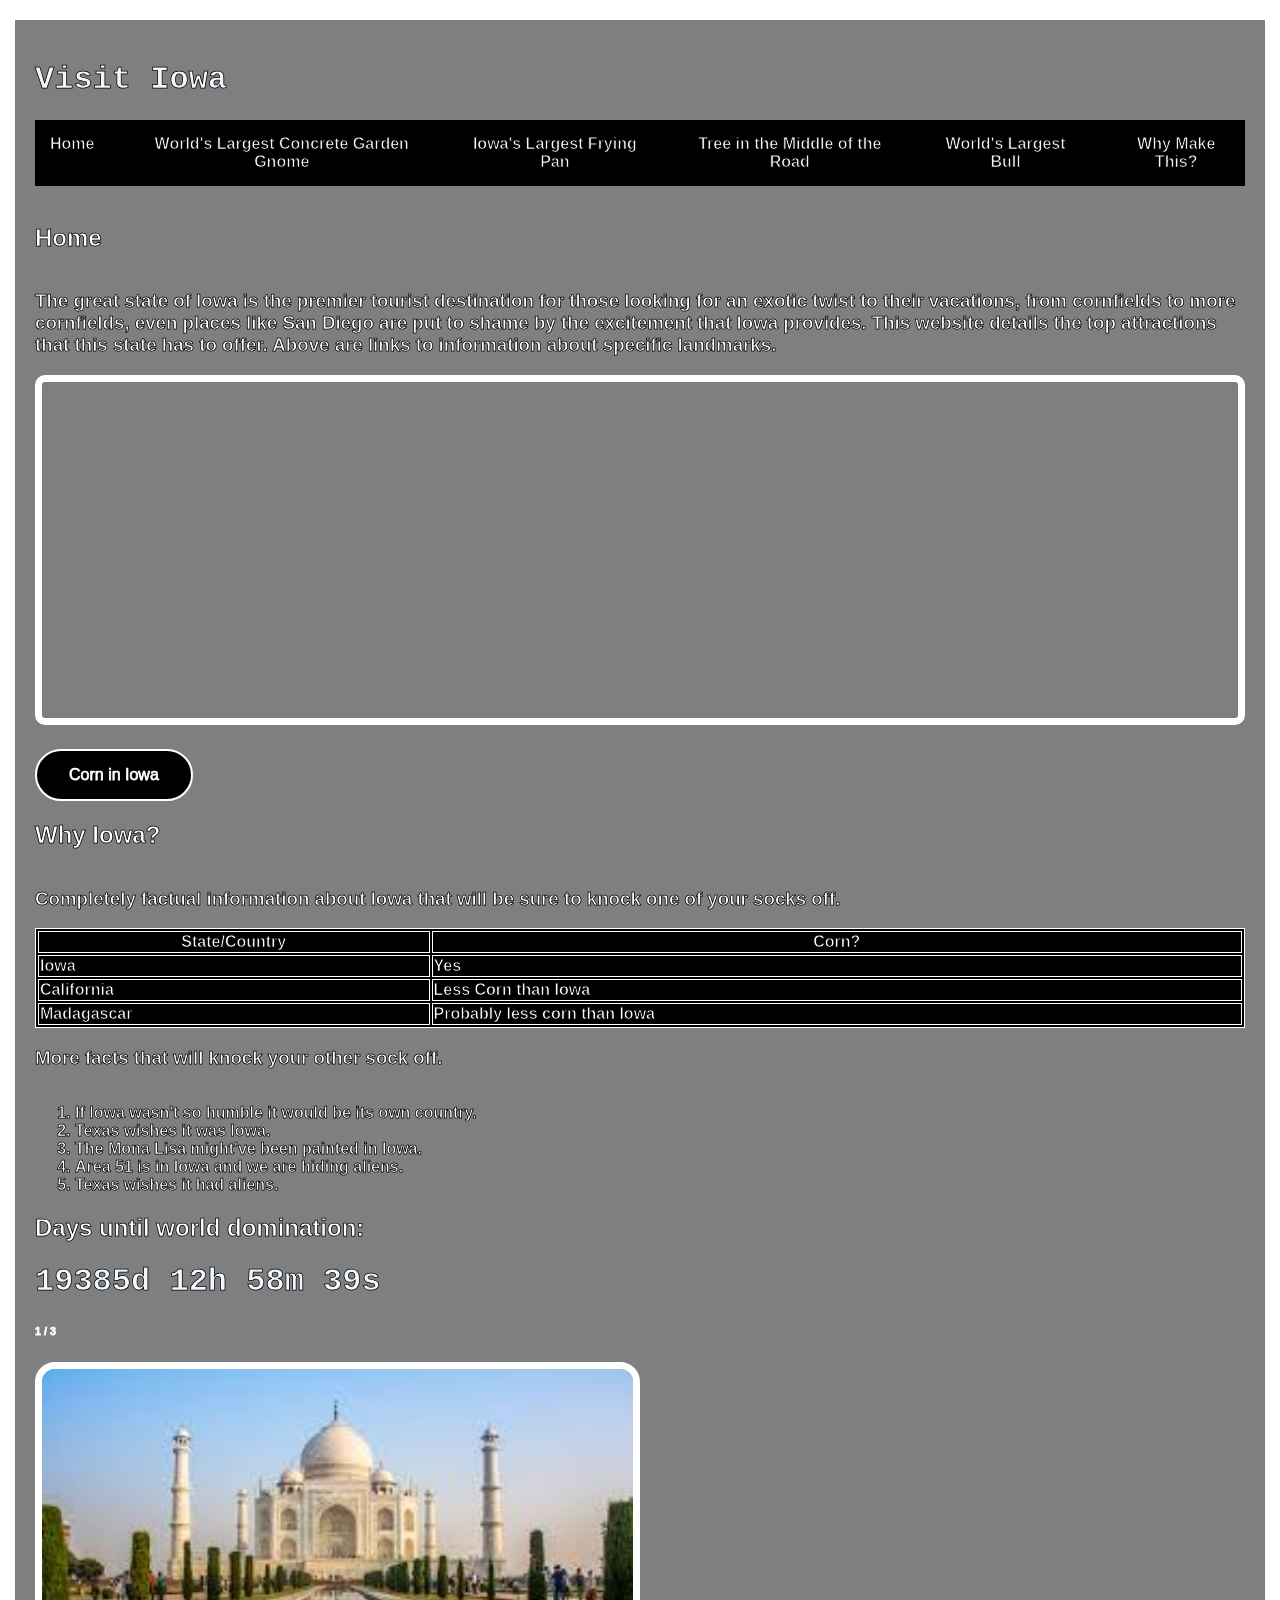
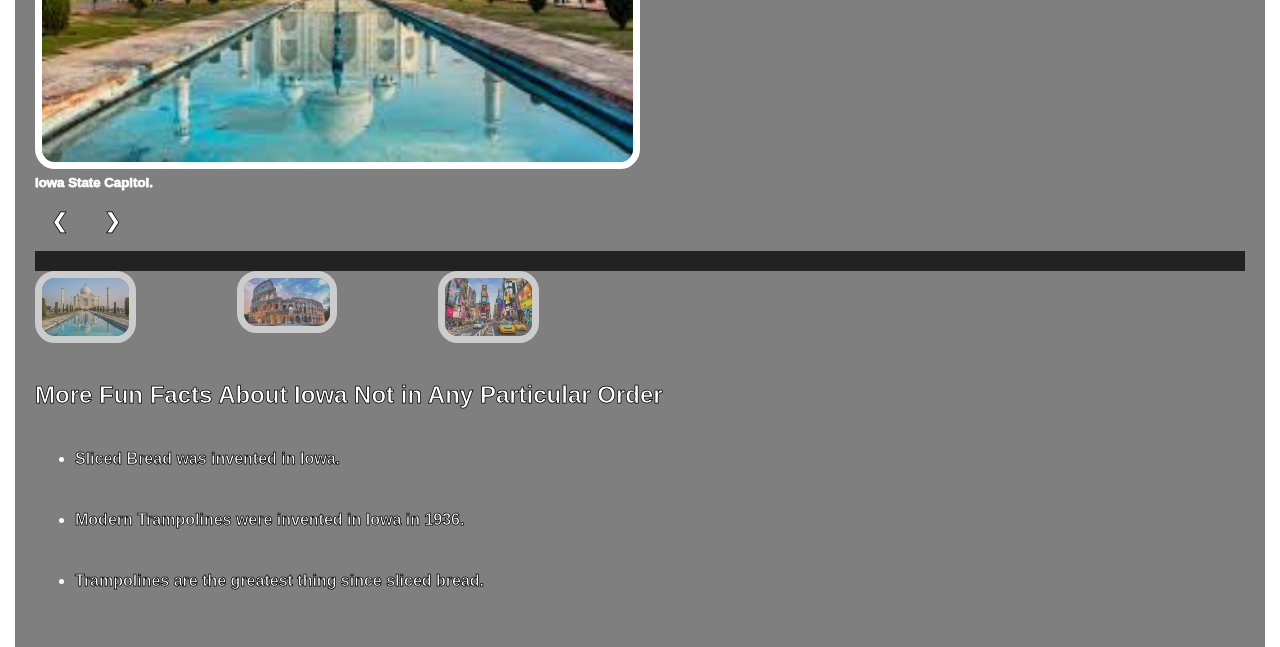
<file: index.html>
<!DOCTYPE html>
<html class="transbox">
  <head>
  <title>Iowa Tourism Website</title>
  <link rel="stylesheet" href="styles.css">
  <script src="script.js" defer></script>
  </head>
<body><div class="transbox">
 
  <h1>Visit Iowa</h1>
  <!-- Navbar code -->       
  <nav class="navbar">
    <ul>
      <li><a href="index.html">Home</a></li>
      <li><a href="gnome.html">World's Largest Concrete Garden Gnome</a></li>
      <li><a href="fryingpan.html">Iowa's Largest Frying Pan</a></li>
      <li><a href="treeinroad.html">Tree in the Middle of the Road</a></li>
      <li><a href="largestbull.html">World's Largest Bull</a></li>
      <li><a href="whymakethis.html">Why Make This?</a></li>
      </ul>
  </nav>
  <br>
  <h2>Home</h2>
  <!-- Introductory text -->  
  <h3>The great state of Iowa is the premier tourist destination for those looking for an exotic twist to their vacations, from cornfields to more cornfields, even places like San Diego are put to shame by the excitement that Iowa provides. This website details the top attractions that this state has to offer. Above are links to information about specific landmarks. </h3>

  <!-- Google maps integration -->  
  <iframe 
    src="https://www.google.com/maps/embed?pb=!1m18!1m12!1m3!1d3056079.167814421!2d-96.657597140625!3d41.938440999999995!2m3!1f0!2f0!3f0!3m2!1i1024!2i768!4f13.1!3m3!1m2!1s0x52f8952d7e6c0a7d%3A0x8e87cf7a5843a85!2sIowa!5e0!3m2!1sen!2sus!4v1614000000000!5m2!1sen!2sus" 
    width="100%" 
    height="450" 
    style="padding:2;" 
    style="border:5;" 
    allowfullscreen="" 
    loading="lazy">
  </iframe>
  
  <br>
  <!-- Code for the modal -->
  <button id="myBtn">Corn in Iowa</button>

  <div id="myModal" class="modal">
    <div class="modal-content">
      <span class="close">&times;</span>
      <p>Iowa is the largest producer of corn in the United States, in which the state produced around 2.5 billion bushels of it annually. This is more than states that are more than double its population. In fact, Iowa has more corn than it does people. While this may sound impressive, the state has seven times the amount of pigs than people as well.</p>
    </div>
  </div>
<!-- Style for table -->
  <style>
    table, th, td {
      border: 1px solid white;
    }
  </style>
<!-- Container for more text -->
  <div class="whyiowa">
    <h2>Why Iowa?</h2>

    <h3>Completely factual information about Iowa that will be sure to knock one of your socks off.</h3>
  </div>
<!-- Table -->
  <table style="width:100%">
    <tr>
      <th>State/Country</th>
      <th>Corn?</th> 
    </tr>
    <tr>
      <td>Iowa</td>
      <td>Yes</td>
    </tr>
    <tr>
      <td>California</td>
      <td>Less Corn than Iowa</td>
    </tr>
    <tr>
      <td>Madagascar</td>
      <td>Probably less corn than Iowa</td>
    </tr>
  </table>

  <h3>More facts that will knock your other sock off.</h3>

  <ol>
    <li>If Iowa wasn't so humble it would be its own country.</li>
    <li>Texas wishes it was Iowa.</li>
    <li>The Mona Lisa might've been painted in Iowa.</li>
    <li>Area 51 is in Iowa and we are hiding aliens.</li>
    <li>Texas wishes it had aliens.</li>
  </ol>

  <h2>Days until world domination:</h2>
  <h1 id="demo"></h1>

<!-- Countdown script -->
  <script>

    var countDownDate = new Date("Jan 1, 2080 15:37:25").getTime();


    var x = setInterval(function() {

      var now = new Date().getTime();

      var distance = countDownDate - now;

      var days = Math.floor(distance / (1000 * 60 * 60 * 24));
      var hours = Math.floor((distance % (1000 * 60 * 60 * 24)) / (1000 * 60 * 60));
      var minutes = Math.floor((distance % (1000 * 60 * 60)) / (1000 * 60));
      var seconds = Math.floor((distance % (1000 * 60)) / 1000);

      document.getElementById("demo").innerHTML = days + "d " + hours + "h "
      + minutes + "m " + seconds + "s ";

      if (distance < 0) {
        clearInterval(x);
        document.getElementById("demo").innerHTML = "EXPIRED";
      }
    }, 1000);
    </script>
<!-- Slideshow container -->
  <div class="image-slideshow">
    <div class="slideshow-container">


      <div class="mySlides fade">
        <div class="numbertext"><h6>1 / 3</h6></div>
          <img src="image/tajmahal.jpg" style="width:100%">
          <div class="text"><h5>Iowa State Capitol.</h5></div>
      </div>

    <div class="mySlides fade">
      <div class="numbertext"><h6>2 / 3</h6></div>
        <img src="image/rome.jpg" style="width:100%">
      <div class="text"><h5>Downtown Fort Dodge, Iowa.</h5></div>
    </div>

    <div class="mySlides fade">
      <div class="numbertext"><h6>3 / 3</h6></div>
      <img src="image/nyc.jpg" style="width:100%">
      <div class="text"><h5>A photo of Des Moines, Iowa.</h5></div>
    </div>
  <br>

  <!-- Next and previous buttons -->
  <a class="prev" onclick="plusSlides(-1)">&#10094;</a>
  <a class="next" onclick="plusSlides(1)">&#10095;</a>
  </div>
  <br>


  <!-- Next and previous buttons -->

  <!-- Image text -->
  <div class="caption-container">
    <p id="caption"></p>
  </div>


  <!-- Thumbnail images -->
  <div class="row">
    <div class="column">
      <img class="demo cursor" src="image/tajmahal.jpg" style="width:100%" onclick="currentSlide(1)" alt="State Capitol">
    </div>
    <div class="column">
      <img class="demo cursor" src="image/rome.jpg" style="width:100%" onclick="currentSlide(2)" alt="Fort Dodge">
    </div>
    <div class="column">
      <img class="demo cursor" src="image/nyc.jpg" style="width:100%" onclick="currentSlide(3)" alt="Des Moines">
    </div>
    <div class="column">
    </div>
    <br>
    <br>
    <br>
      <br>
      <br>
        <h2>More Fun Facts About Iowa Not in Any Particular Order</h2>
        <div class="facts">
      <ul>
        <h4><li>Sliced Bread was invented in Iowa.</li></h4>
        <h4><li>Modern Trampolines were invented in Iowa in 1936.</li></h4>
        <h4><li>Trampolines are the greatest thing since sliced bread.</li></h4>
      </ul>
        </div>
      </div>
    </div>
  </div>
</div></body>
</html>
</file>
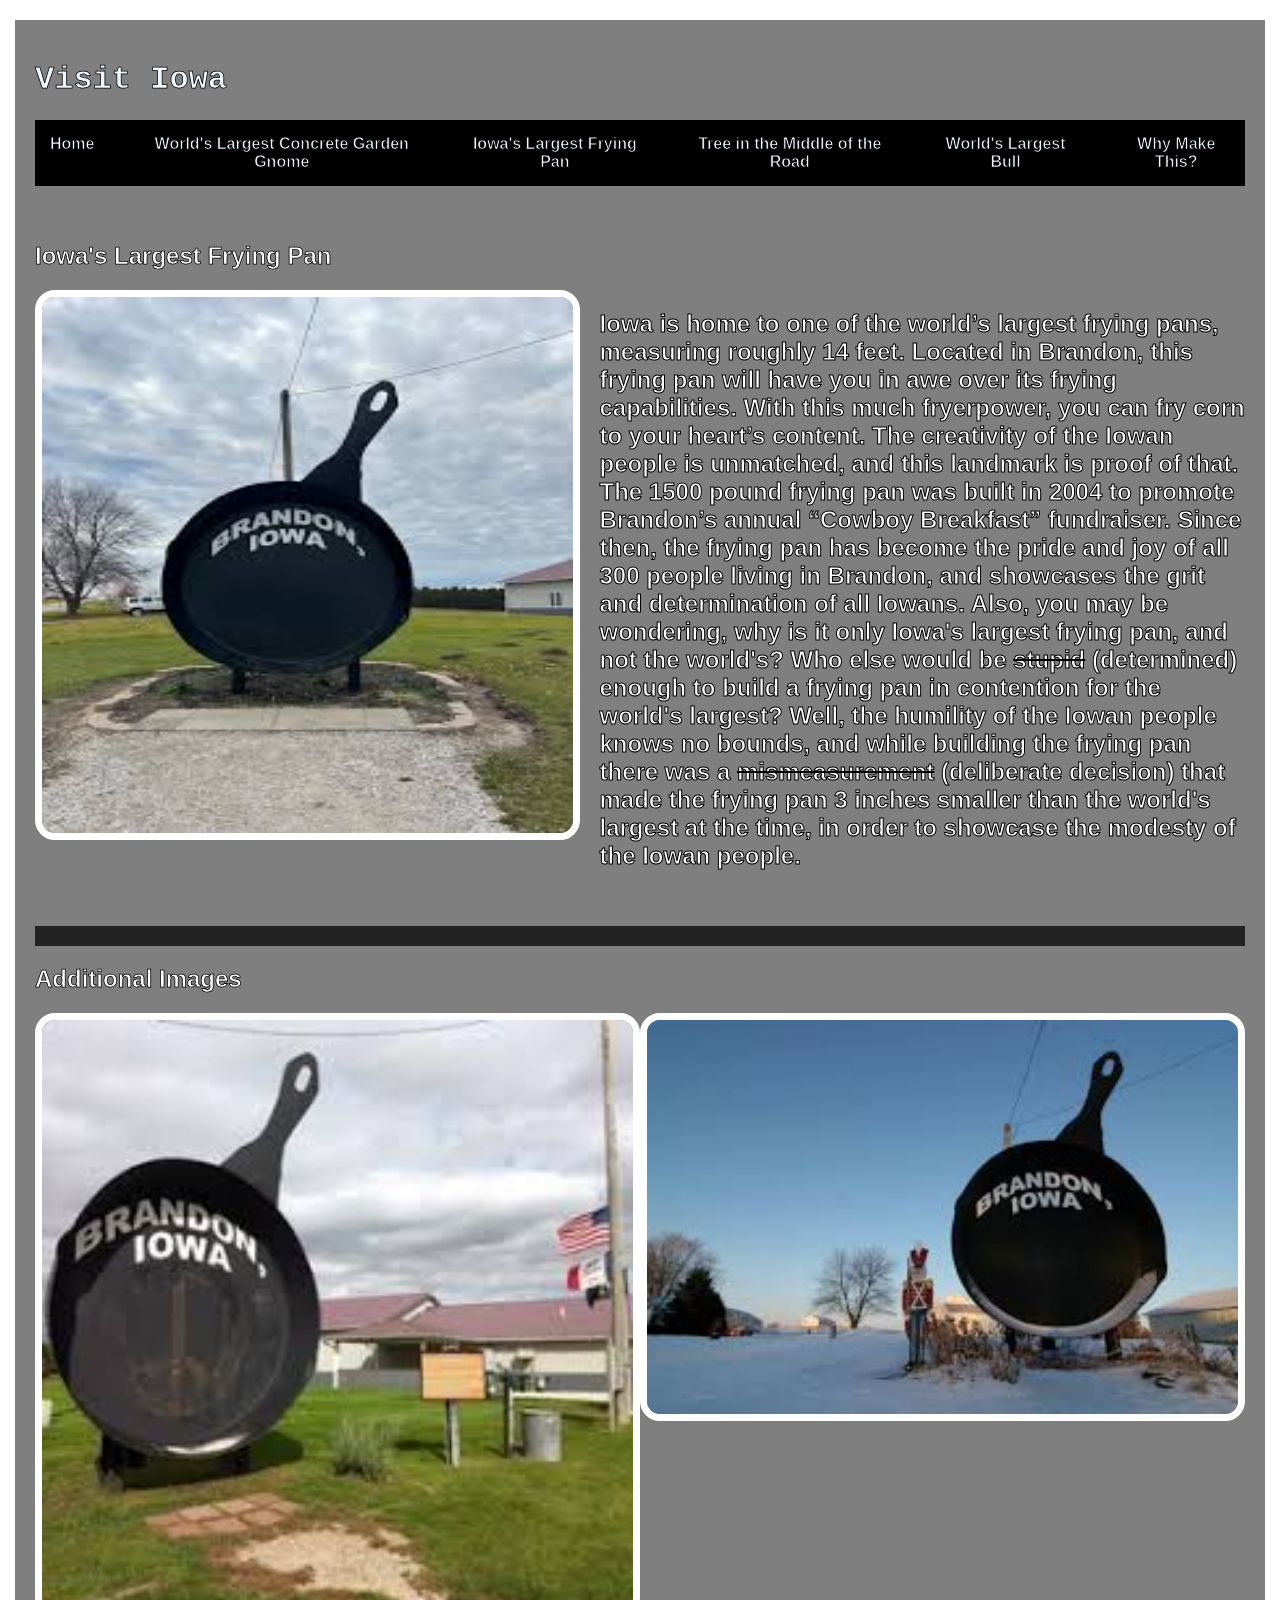
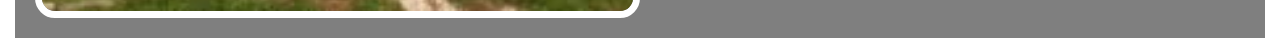
<file: fryingpan.html>
<!DOCTYPE html>
<link rel="stylesheet" href="styles.css">
<html>
  <head>
    <title>Iowa Tourism Website</title>
  </head>
  <body>
  <!-- Adds the transparent box -->
  <div class="transbox">
    <h1>Visit Iowa</h1>
    <!-- Adds the navbar -->
    <nav class="navbar">
      <ul>
        <li><a href="index.html">Home</a></li>
        <li><a href="gnome.html">World's Largest Concrete Garden Gnome</a></li>
        <li><a href="fryingpan.html">Iowa's Largest Frying Pan</a></li>
        <li><a href="treeinroad.html">Tree in the Middle of the Road</a></li>
        <li><a href="largestbull.html">World's Largest Bull</a></li>
        <li><a href="whymakethis.html">Why Make This?</a></li>
        </ul>
    </nav>
   <br>
   <br>
   <!-- Heading -->
    <h2>Iowa's Largest Frying Pan</h2>
   <!-- Container with image and text -->
    <div class="p-with-img-container">
      <a href="https://www.google.com/search?sca_esv=8b90a2d696e076c2&si=AL3DRZE_knuXeC4sHDJrxarbJ1rx1xA6ly968fNjBt94--Uxe6djU2e1wJXhD7fowqbuRRjxPfwfHhywJPgI-FphbSRwVSHQ4b4MMku0HiVI0jEQl4lQuvqqjJmdEMPH9daqVwQAnRY3V5ODRSnNdVYu2FzbwdyknA%3D%3D&q=Iowa%27s+Largest+Frying+Pan+Reviews&sa=X&ved=2ahUKEwjczPqo1oCUAxXcJUQIHYbdMm0Q0bkNegQIOhAH&biw=958&bih=910&dpr=1"><img src="image/brandon.jpg" alt="Frying Pan"></a>
      <h2>Iowa is home to one of the world’s largest frying pans, measuring roughly 14 feet. Located in Brandon, this frying pan will have you in awe over its frying capabilities. With this much fryerpower, you can fry corn to your heart’s content. The creativity of the Iowan people is unmatched, and this landmark is proof of that. The 1500 pound frying pan was built in 2004 to promote Brandon’s annual “Cowboy Breakfast” fundraiser. Since then, the frying pan has become the pride and joy of all 300 people living in Brandon, and showcases the grit and determination of all Iowans. Also, you may be wondering, why is it only Iowa's largest frying pan, and not the world's? Who else would be <del>stupid</del> (determined) enough to build a frying pan in contention for the world's largest? Well, the humility of the Iowan people knows no bounds, and while building the frying pan there was a <del>mismeasurement</del> (deliberate decision) that made the frying pan 3 inches smaller than the world's largest at the time, in order to showcase the modesty of the Iowan people.</h2>
    </div>
    <br>
    <br>
    <div class="caption-container">
      <p id="caption"></p>
    </div>
    <!-- Container for additional images -->
    <h2>Additional Images</h2>
    <div class="additional-images">
      <img src="image/fryingpan.jpeg" alt="Frying Pan">
      <img src="image/fryingpan-snow.jpeg" alt="Frying Pan in snow">
    </div>
  </div>
  </body>
</html>
</file>
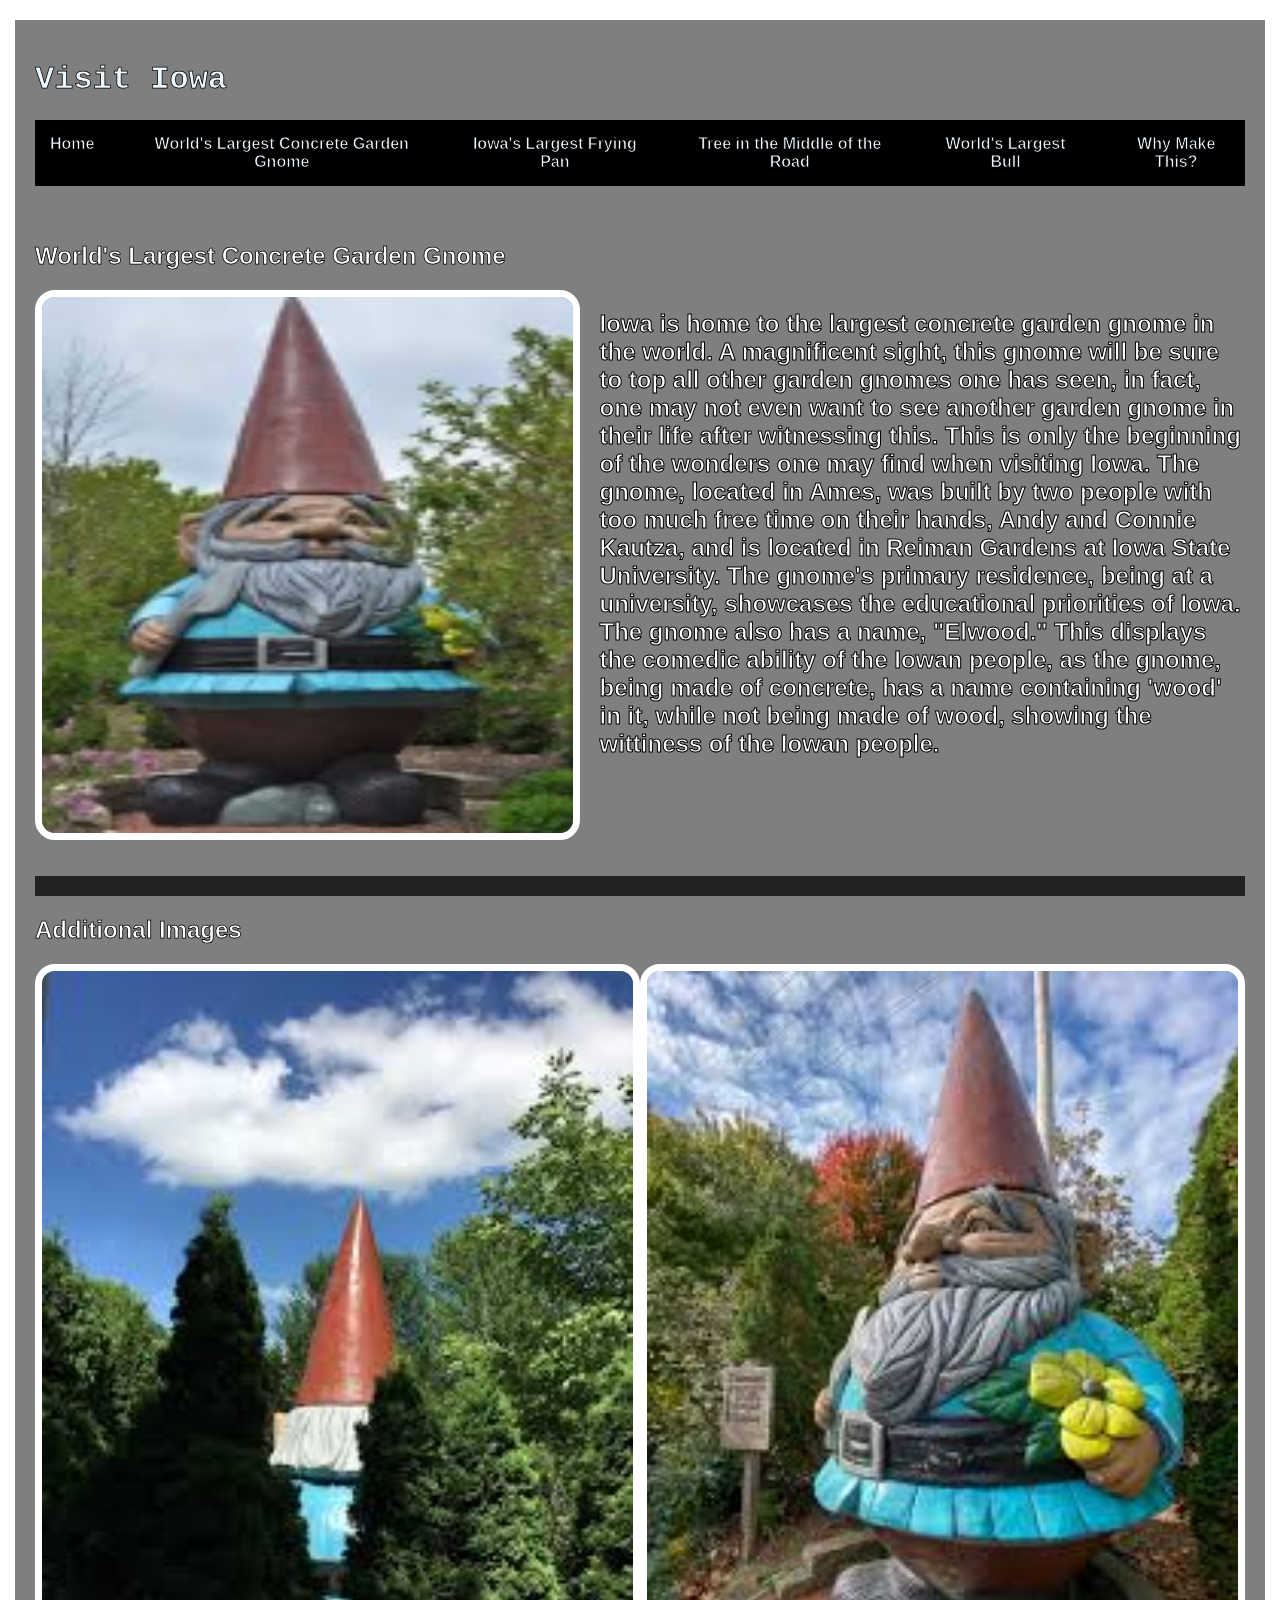
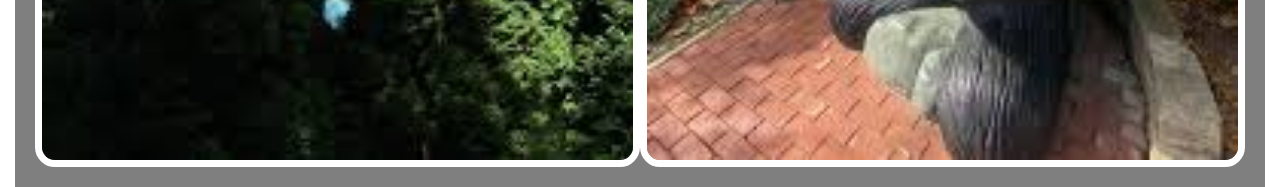
<file: gnome.html>
<!DOCTYPE html>
<link rel="stylesheet" href="styles.css">
<html>
  <head>
    <title>Iowa Tourism Website</title>
  </head>
  <!-- Adds the transparent box -->
  <body><div class="transbox">
    <h1>Visit Iowa</h1>
    <!-- Adds the navbar -->
    <nav class="navbar">
      <ul>
        <li><a href="index.html">Home</a></li>
        <li><a href="gnome.html">World's Largest Concrete Garden Gnome</a></li>
        <li><a href="fryingpan.html">Iowa's Largest Frying Pan</a></li>
        <li><a href="treeinroad.html">Tree in the Middle of the Road</a></li>
        <li><a href="largestbull.html">World's Largest Bull</a></li>
        <li><a href="whymakethis.html">Why Make This?</a></li>
      </ul>
    </nav>
  <br>
  <br>
  <!-- Heading -->
  <h2>World's Largest Concrete Garden Gnome</h2>
  <!-- Container with image and text -->
  <div class="p-with-img-container">
    <a href="https://www.google.com/search?sca_esv=8b90a2d696e076c2&sxsrf=ANbL-n4QAHw8KMMn-najp094nWfE3TUcDw:1776835631704&si=AL3DRZEsmMGCryMMFSHJ3StBhOdZ2-6yYkXd_doETEE1OR-qOY1IaK6hG_XYeJWXqyTD14h8y_IaeCR5gmxYBCpEKGpU_q8JnhpihWMT2vP5nDrQCLgFnNBHYIKp4Z-B2UF9hYBEeF1kBG4c2TIumRolSE2fcBVqRg%3D%3D&q=World%27s+Largest+Concrete+Gnome+Reviews&sa=X&ved=2ahUKEwiWsZvF3ICUAxUdkO4BHWCtAl0Q0bkNegQIQxAH&biw=958&bih=910&dpr=1"><img src="image/elwood.png" alt="Garden Gnome"></a>
    <h2>Iowa is home to the largest concrete garden gnome in the world. A magnificent sight, this gnome will be sure to top all other garden gnomes one has seen, in fact, one may not even want to see another garden gnome in their life after witnessing this. This is only the beginning of the wonders one may find when visiting Iowa. The gnome, located in Ames, was built by two people with too much free time on their hands, Andy and Connie Kautza, and is located in Reiman Gardens at Iowa State University. The gnome's primary residence, being at a university, showcases the educational priorities of Iowa. The gnome also has a name, "Elwood." This displays the comedic ability of the Iowan people, as the gnome, being made of concrete, has a name containing 'wood' in it, while not being made of wood, showing the wittiness of the Iowan people.</h2>
  </div>
  <br>
  <br>
  <div class="caption-container">
    <p id="caption"></p>
  </div>
  <!-- Container for additional images -->
    <h2>Additional Images</h2>
  <div class="additional-images">
    <img src="image/elwood-distant.jpg" alt="Different angle of Elwood">
    <img src="image/more-elwood.jpg" alt="Different angle of Elwood">
</div>
</body>
</html>
</file>
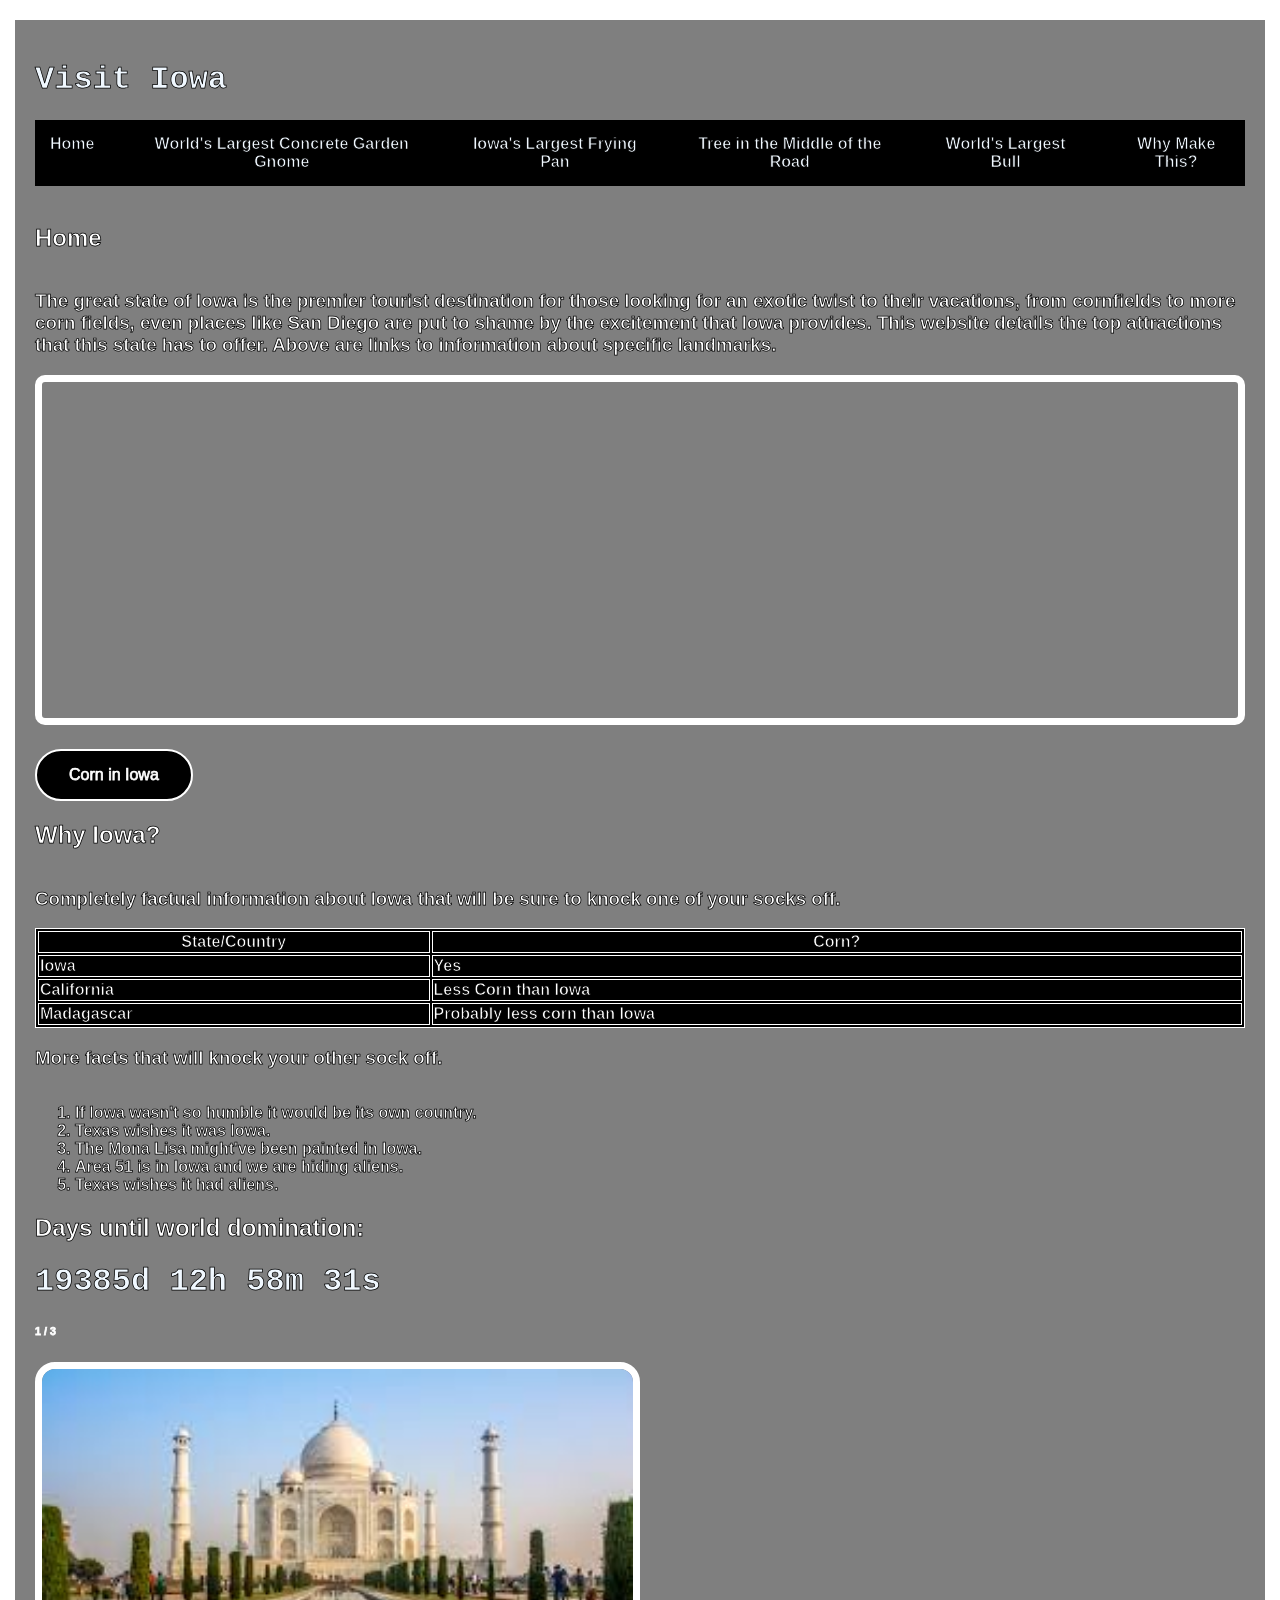
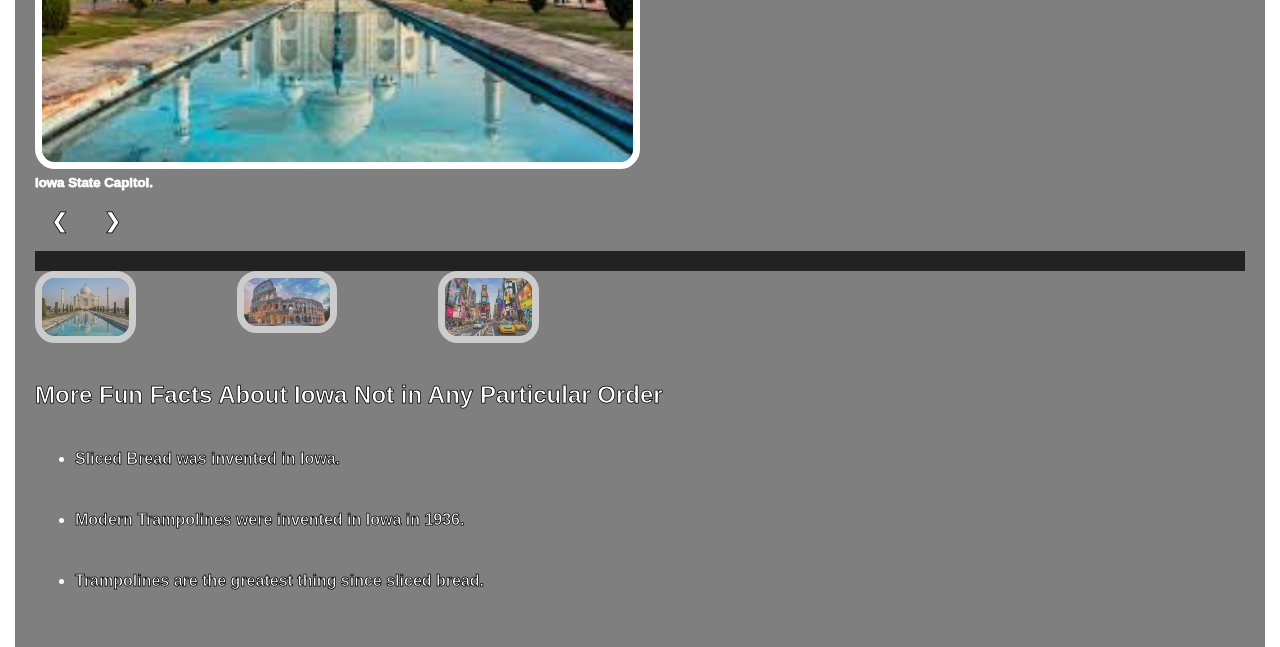
<file: home.html>
<!DOCTYPE html>
<html class="transbox">
  <head>
  <title>Iowa Tourism Website</title>
  <link rel="stylesheet" href="styles.css">
  <script src="script.js" defer></script>
  </head>
<body><div class="transbox">
 
  <h1>Visit Iowa</h1>
  <!-- Navbar code -->       
  <nav class="navbar">
    <ul>
      <li><a href="home.html">Home</a></li>
      <li><a href="gnome.html">World's Largest Concrete Garden Gnome</a></li>
      <li><a href="fryingpan.html">Iowa's Largest Frying Pan</a></li>
      <li><a href="treeinroad.html">Tree in the Middle of the Road</a></li>
      <li><a href="largestbull.html">World's Largest Bull</a></li>
      <li><a href="whymakethis.html">Why Make This?</a></li>
      </ul>
  </nav>
  <br>
  <h2>Home</h2>
  <!-- Introductory text -->  
  <h3>The great state of Iowa is the premier tourist destination for those looking for an exotic twist to their vacations, from cornfields to more corn fields, even places like San Diego are put to shame by the excitement that Iowa provides. This website details the top attractions that this state has to offer. Above are links to information about specific landmarks. </h3>

  <!-- Google maps integration -->  
  <iframe 
    src="https://www.google.com/maps/embed?pb=!1m18!1m12!1m3!1d3056079.167814421!2d-96.657597140625!3d41.938440999999995!2m3!1f0!2f0!3f0!3m2!1i1024!2i768!4f13.1!3m3!1m2!1s0x52f8952d7e6c0a7d%3A0x8e87cf7a5843a85!2sIowa!5e0!3m2!1sen!2sus!4v1614000000000!5m2!1sen!2sus" 
    width="100%" 
    height="450" 
    style="padding:2;" 
    style="border:5;" 
    allowfullscreen="" 
    loading="lazy">
  </iframe>
  
  <br>
  <!-- Code for the modal -->
  <button id="myBtn">Corn in Iowa</button>

  <div id="myModal" class="modal">
    <div class="modal-content">
      <span class="close">&times;</span>
      <p>Iowa is the largest producer of corn in the United States, in which the state produced around 2.5 billion bushels of it annually. This is more than states that are more than double its population. In fact, Iowa has more corn than it does people. While this may sound impressive, the state has seven times the amount of pigs than people as well.</p>
    </div>
  </div>
<!-- Style for table -->
  <style>
    table, th, td {
      border: 1px solid white;
    }
  </style>
<!-- Container for more text -->
  <div class="whyiowa">
    <h2>Why Iowa?</h2>

    <h3>Completely factual information about Iowa that will be sure to knock one of your socks off.</h3>
  </div>
<!-- Table -->
  <table style="width:100%">
    <tr>
      <th>State/Country</th>
      <th>Corn?</th> 
    </tr>
    <tr>
      <td>Iowa</td>
      <td>Yes</td>
    </tr>
    <tr>
      <td>California</td>
      <td>Less Corn than Iowa</td>
    </tr>
    <tr>
      <td>Madagascar</td>
      <td>Probably less corn than Iowa</td>
    </tr>
  </table>

  <h3>More facts that will knock your other sock off.</h3>

  <ol>
    <li>If Iowa wasn't so humble it would be its own country.</li>
    <li>Texas wishes it was Iowa.</li>
    <li>The Mona Lisa might've been painted in Iowa.</li>
    <li>Area 51 is in Iowa and we are hiding aliens.</li>
    <li>Texas wishes it had aliens.</li>
  </ol>

  <h2>Days until world domination:</h2>
  <h1 id="demo"></h1>

<!-- Countdown script -->
  <script>

    var countDownDate = new Date("Jan 1, 2080 15:37:25").getTime();


    var x = setInterval(function() {

      var now = new Date().getTime();

      var distance = countDownDate - now;

      var days = Math.floor(distance / (1000 * 60 * 60 * 24));
      var hours = Math.floor((distance % (1000 * 60 * 60 * 24)) / (1000 * 60 * 60));
      var minutes = Math.floor((distance % (1000 * 60 * 60)) / (1000 * 60));
      var seconds = Math.floor((distance % (1000 * 60)) / 1000);

      document.getElementById("demo").innerHTML = days + "d " + hours + "h "
      + minutes + "m " + seconds + "s ";

      if (distance < 0) {
        clearInterval(x);
        document.getElementById("demo").innerHTML = "EXPIRED";
      }
    }, 1000);
    </script>
<!-- Slideshow container -->
  <div class="image-slideshow">
    <div class="slideshow-container">


      <div class="mySlides fade">
        <div class="numbertext"><h6>1 / 3</h6></div>
          <img src="image/tajmahal.jpg" style="width:100%">
          <div class="text"><h5>Iowa State Capitol.</h5></div>
      </div>

    <div class="mySlides fade">
      <div class="numbertext"><h6>2 / 3</h6></div>
        <img src="image/rome.jpg" style="width:100%">
      <div class="text"><h5>Downtown Fort Dodge, Iowa.</h5></div>
    </div>

    <div class="mySlides fade">
      <div class="numbertext"><h6>3 / 3</h6></div>
      <img src="image/nyc.jpg" style="width:100%">
      <div class="text"><h5>A photo of Des Moines, Iowa.</h5></div>
    </div>
  <br>

  <!-- Next and previous buttons -->
  <a class="prev" onclick="plusSlides(-1)">&#10094;</a>
  <a class="next" onclick="plusSlides(1)">&#10095;</a>
  </div>
  <br>


  <!-- Next and previous buttons -->

  <!-- Image text -->
  <div class="caption-container">
    <p id="caption"></p>
  </div>


  <!-- Thumbnail images -->
  <div class="row">
    <div class="column">
      <img class="demo cursor" src="image/tajmahal.jpg" style="width:100%" onclick="currentSlide(1)" alt="State Capitol">
    </div>
    <div class="column">
      <img class="demo cursor" src="image/rome.jpg" style="width:100%" onclick="currentSlide(2)" alt="Fort Dodge">
    </div>
    <div class="column">
      <img class="demo cursor" src="image/nyc.jpg" style="width:100%" onclick="currentSlide(3)" alt="Des Moines">
    </div>
    <div class="column">
    </div>
    <br>
    <br>
    <br>
      <br>
      <br>
        <h2>More Fun Facts About Iowa Not in Any Particular Order</h2>
        <div class="facts">
      <ul>
        <h4><li>Sliced Bread was invented in Iowa.</li></h4>
        <h4><li>Modern Trampolines were invented in Iowa in 1936.</li></h4>
        <h4><li>Trampolines are the greatest thing since sliced bread.</li></h4>
      </ul>
        </div>
      </div>
    </div>
  </div>
</div></body>
</html>
</file>
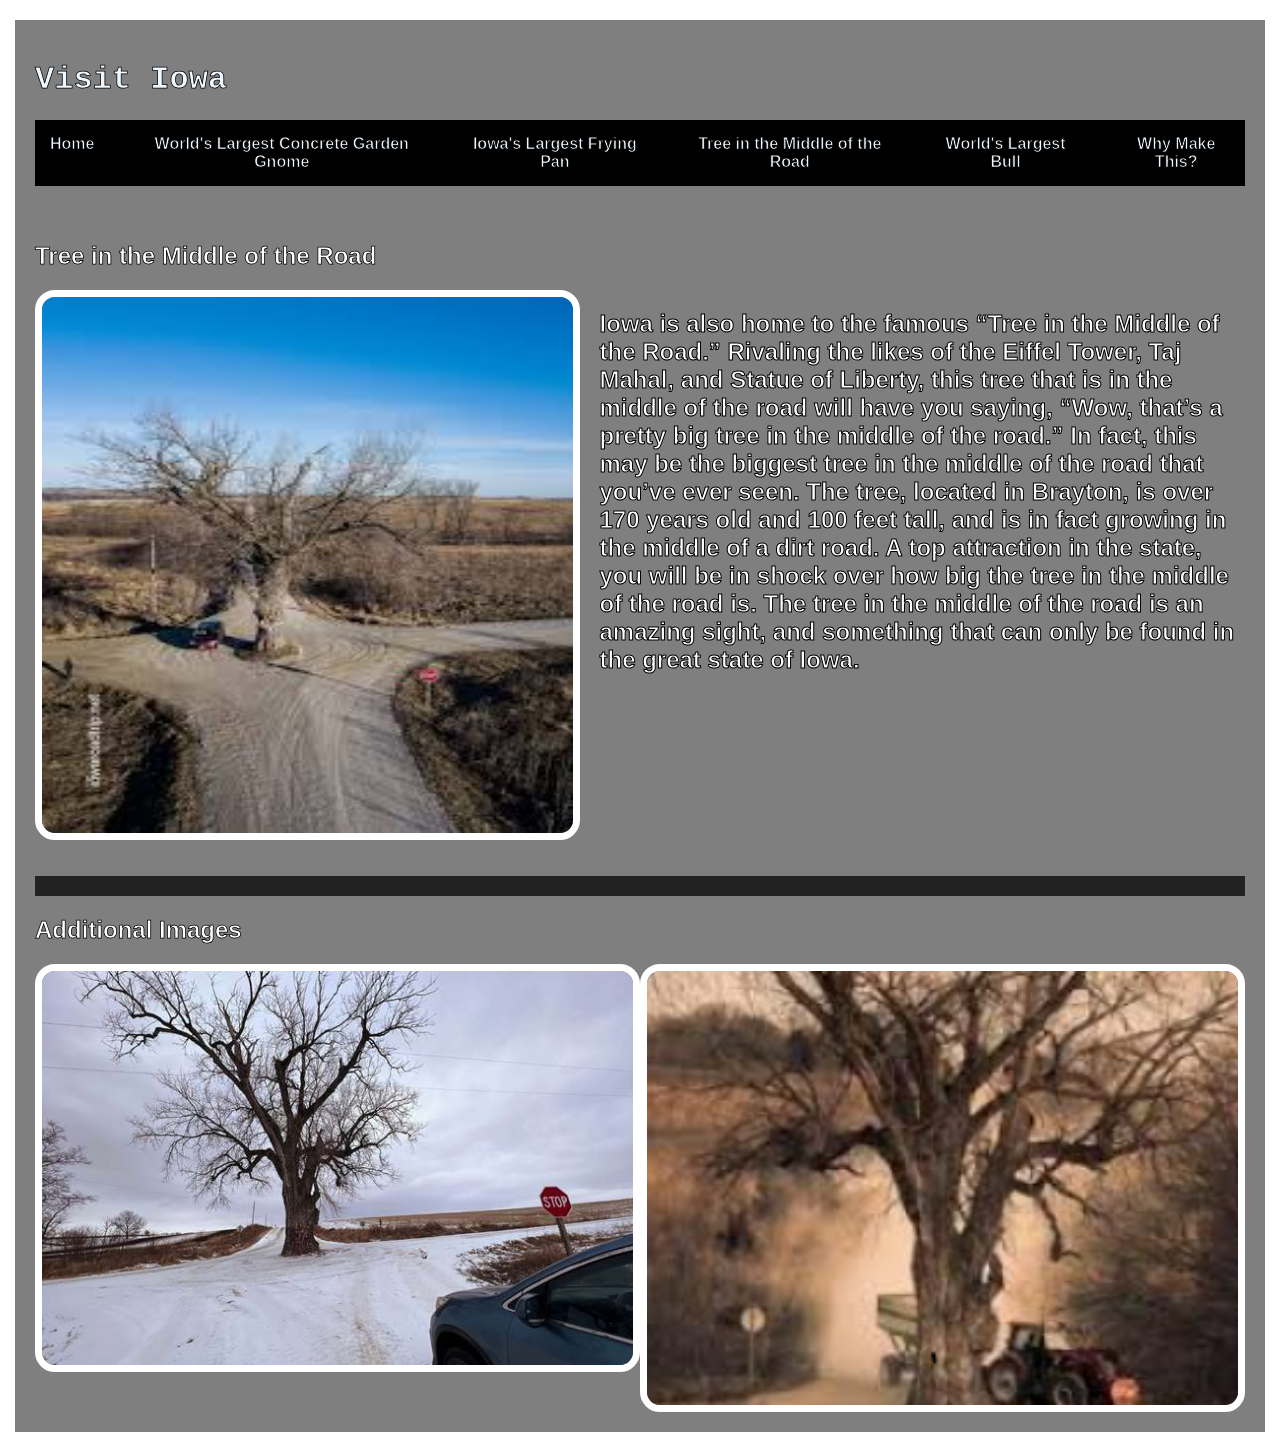
<file: treeinroad.html>
<!DOCTYPE html>
<link rel="stylesheet" href="styles.css">
<html>
  <head>
    <title>Iowa Tourism Website</title>
  </head>
  <!-- Adds the transparent box -->
  <body><div class="transbox">
    <h1>Visit Iowa</h1>
  <!-- Adds the navbar -->
  <nav class="navbar">
    <ul>
      <li><a href="index.html">Home</a></li>
      <li><a href="gnome.html">World's Largest Concrete Garden Gnome</a></li>
      <li><a href="fryingpan.html">Iowa's Largest Frying Pan</a></li>
      <li><a href="treeinroad.html">Tree in the Middle of the Road</a></li>
      <li><a href="largestbull.html">World's Largest Bull</a></li>
      <li><a href="whymakethis.html">Why Make This?</a></li>
    </ul>
  </nav>
  <br>
  <br>
  <!-- Heading -->
  <h2>Tree in the Middle of the Road</h2>
  <!-- Container with image and text -->
  <div class="p-with-img-container">
    <a href="https://www.google.com/search?sca_esv=8b90a2d696e076c2&sxsrf=ANbL-n6C6I5T_cTCXX8SBBHjoIJav2pEbQ:1776835786604&si=AL3DRZEsmMGCryMMFSHJ3StBhOdZ2-6yYkXd_doETEE1OR-qOYAo3M1P-Ijoo_KFBmZOs207hlReCvN8AVQvW9Yc8wkBGApkzhFE0PcXzxUBFf5o0cM04P4Aegf7TeJc7oEr8PCKfsz2Ua6xCF2NNtbMCkTiMvxGWg%3D%3D&q=Tree+in+the+Road+Reviews&sa=X&ved=2ahUKEwiKz4mP3YCUAxUrJkQIHY1KJSkQ0bkNegQIJBAF&biw=958&bih=910&dpr=1"><img src="[data-uri]" alt="Tree In Road"></a>
    <h2>Iowa is also home to the famous “Tree in the Middle of the Road.” Rivaling the likes of the Eiffel Tower, Taj Mahal, and Statue of Liberty, this tree that is in the middle of the road will have you saying, “Wow, that’s a pretty big tree in the middle of the road.” In fact, this may be the biggest tree in the middle of the road that you’ve ever seen. The tree, located in Brayton, is over 170 years old and 100 feet tall, and is in fact growing in the middle of a dirt road.  
A top attraction in the state, you will be in shock over how big the tree in the middle of the road is. The tree in the middle of the road is an amazing sight, and something that can only be found in the great state of Iowa. 
    </h2>
  </div>
  <br>
  <br>
    <div class="caption-container">
    <p id="caption"></p>
  </div>
  <!-- Container for additional images -->
  <h2>Additional Images</h2>
  <div class="additional-images">
    <img src="image/tree-in-snow.jpg" alt="Tree in Snow">
    <img src="image/old-tree.png" alt="Older Photo of Tree in the Middle of the Road">
  </div>
</div>
</body>
</html>
</file>
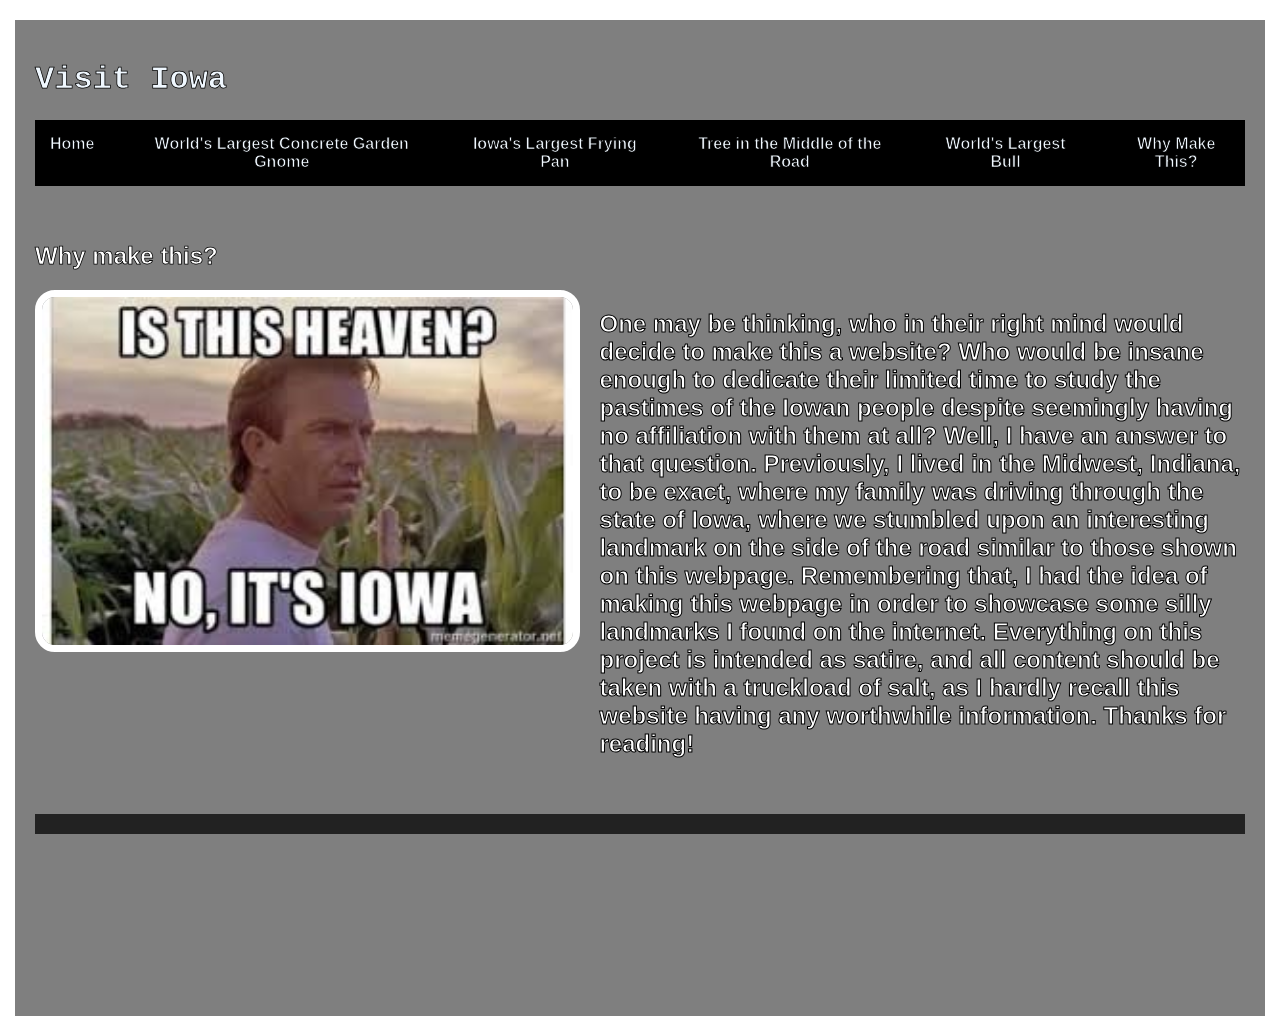
<file: whymakethis.html>
<!DOCTYPE html>
<link rel="stylesheet" href="styles.css">
<html>
  <head>
    <title>Iowa Tourism Website</title>
  </head>
  <!-- Adds the transparent box -->
  <body><div class="transbox">
    <h1>Visit Iowa</h1>
    <!-- Adds the navbar -->
    <nav class="navbar">
      <ul>
        <li><a href="index.html">Home</a></li>
        <li><a href="gnome.html">World's Largest Concrete Garden Gnome</a></li>
        <li><a href="fryingpan.html">Iowa's Largest Frying Pan</a></li>
        <li><a href="treeinroad.html">Tree in the Middle of the Road</a></li>
        <li><a href="largestbull.html">World's Largest Bull</a></li>
        <li><a href="whymakethis.html">Why Make This?</a></li>
      </ul>
    </nav>
    <br>
    <br>
    <!-- Heading -->
    <h2>Why make this?</h2>
    <!-- Container with image and text -->
    <div class="p-with-img-container">
      <img src="image/iowameme.jpg" alt="Meme of Iowa">
      <h2>One may be thinking, who in their right mind would decide to make this a website? Who would be insane enough to dedicate their limited time to study the pastimes of the Iowan people despite seemingly having no affiliation with them at all? Well, I have an answer to that question. Previously, I lived in the Midwest, Indiana, to be exact, where my family was driving through the state of Iowa, where we stumbled upon an interesting landmark on the side of the road similar to those shown on this webpage. Remembering that, I had the idea of making this webpage in order to showcase some silly landmarks I found on the internet. Everything on this project is intended as satire, and all content should be taken with a truckload of salt, as I hardly recall this website having any worthwhile information. Thanks for reading!</h2>
    </div>
    <br>
    <br>
    <div class="caption-container">
      <p id="caption"></p>
    </div>
    <br>
    <br>
    <br>
    <br>
    <br>
    <br>
    <br>
    <br>
    <br>
  </div></body>
</html>
</file>
<file: styles.css>
/* Body styles */
body {
  background-image: url("https://img.spoonflower.com/c/9314976/p/f/m/u6Ws8R52g76UBfmQ8BPTwfLcXrws72l5bBmGnoFRJvFE_FXOX0SdpmaA/Iowa%20State%20Shape%20Stripes%20Dark%20Blue%20and%20White%20Stripes.jpg");
color: aliceblue;
  margin: 0px 0px 0px 0px;
font-family: 'Trebuchet MS', 'Lucida Sans Unicode', 'Lucida Grande', 'Lucida Sans', Arial, sans-serif;
}

/* Body styles */
body { 
  margin: 0;
  height: 100vh; }
.navbar ul{
    list-style-type: none;
    background-color: black;
    padding: 0px;
    margin: 0px;
    overflow: hidden;
    display: flex;
  gap: 20px;
}

/* Navbar style */
.navbar a{
    display: block;
    text-align: center;
    padding: 15px;
    text-decoration: none;
    color: aliceblue;
    transition: background-color 0.3s ease-in-out, transform 0.3s ease;
    
}

/* Navbar hover animation */
.navbar a:hover{
    background-color:gray;
    transform: scale(1.1);
}

/* navbar placement */
.navbar li{
    float: left;
}

/* Heading styles */
h1 {
    color: aliceblue;
}

/* Background blur proeprties */
div.transbox {
  background-color: rgba(0, 0, 0, 0.5);
  -webkit-backdrop-filter: blur(5px);
  backdrop-filter: blur(5px);
  margin: 20px auto;
  padding: 20px;
  max-width: 1250px;
}

/* Heading styles */
h3 {
    display: inline-block;
}

/* Text outline */
body {
  color: white; 
  -webkit-text-stroke: .75px black; 
  font-weight: bold;
}

/* Table color */
table { background-color: black;
color: white;}

/* Alters image sizing */
* {
  box-sizing: border-box;
}

/* Container position */
.container {
  position:fixed;
}

/* Slideshow properties */
.mySlides {
  display: none;
}

.cursor {
  cursor: pointer;
}

.prev,.next {
  cursor: pointer;

  top: 40%;
  width: auto;
  padding: 16px;
  margin-top: -50px;
  color: white;
  font-weight: bold;
  font-size: 20px;
  border-radius: 0 3px 3px 0;
  user-select: none;
  -webkit-user-select: none;
}

/* Image and text properties */
.p-with-img-container {
  display: flex;
  align-items: flex-start;
  gap: 20px;
}

.p-with-img-container > a {
  flex-shrink: 0;
  width: 45%;
  display: block;
}

.p-with-img-container > a img {
  width: 100% !important;
  height: auto !important;
  max-height: 550px;
  display: block;
}

.p-with-img-container > img {
  flex-shrink: 0;
  width: 45% !important;
  height: auto !important;
  max-height: 550px;
}

.p-with-img-container h2 {
  flex: 1;
  align-items: flex-end;
  -webkit-text-stroke: 1px black; 
}

/* Caption and slideshow properties */
.next {
  right: 0;
  border-radius: 3px 0 0 3px;
}


.prev:hover,
.next:hover {
  background-color: rgba(0, 0, 0, 0.8);
}

.caption-container {
  text-align: center;
  background-color: #222;
  padding: 2px 16px;
  color: white;
}

.row:after {
  content: "";
  display: table;
  clear: both;
}

.column {
  float: left;
  width: 16.66%;
}

.demo {
  opacity: 0.6;
}

.active,
.demo:hover {
  opacity: 1;
}

/* Alters image size */
img{
  width:50% !important;
  height:50%;
  background-size: 50%;
}

/* Alters text properties */
.whyiowa{
  display:flex;
  flex-direction:column;
  align-items:flex-start;
  flex-wrap:nowrap;
}

/* Adds border and rounded corners to images */
img {
  border: 7.5px solid white; 

  border-radius: 20px; 
}

/* The Modal */
.modal {
  display: none; 
  position: fixed; 
  z-index: 999; 
  left: 0;
  top: 0;
  width: 100%; 
  height: 100%; 
  overflow: auto; 
  background-color: rgb(0,0,0); 
  background-color: rgba(0,0,0,0.4); 
}

/* Modal Content */
.modal-content {
  background-color: black;
  margin: 15% auto; 
  padding: 20px;
  border: 1px solid #888;
  width: 80%; 
}

/* The Close Button */
.close {
  color: #aaa;
  float: right;
  font-size: 28px;
  font-weight: bold;
}

.close:hover,
.close:focus {
  color: black;
  text-decoration: none;
  cursor: pointer;
}

/* Changes h1 font */
h1{
  font-family: 'Courier New', Courier, monospace;
}


/* Animation and properties for modal button */
button {
  background-color: black;
  border: 2px solid white;
  color: white;
  -webkit-text-stroke: .75px white;
  padding: 15px 32px;
  text-align: center;
  text-decoration: none;
  font-size: 16px;
  cursor: pointer;
  border-radius: 30px;
  margin-top: 20px;
  display: flex;
  text-align: center;
  transition: background-color 0.3s ease-in-out, transform 0.3s ease;
}

button:hover{
    background-color:rgb(83, 80, 80);
     transform: scale(1.1);
}

/* Adjusts placement of text and images on subpages */
.p-with-img-container, .additional-images {
  display: flex;
  align-items: flex-start;
  justify-content: flex-start;
  flex-direction: row;
  flex-wrap: nowrap;
  
}

/* Properties for Google Maps Integration */
iframe{  border: 7.5px solid white; 
  border-radius: 10px; 
  width: 100%;
  height: 350px;
}

/* Properties for headings and unordered lists */
.facts ul {
  display:flex;
  justify-content: left;
  flex-wrap:nowrap;
  flex-direction: column;
}

h5 {
  display: inline;
}

h6, h5 {
  color: white; 
  -webkit-text-stroke: .75px white; 
  font-weight: bold;
}
</file>
